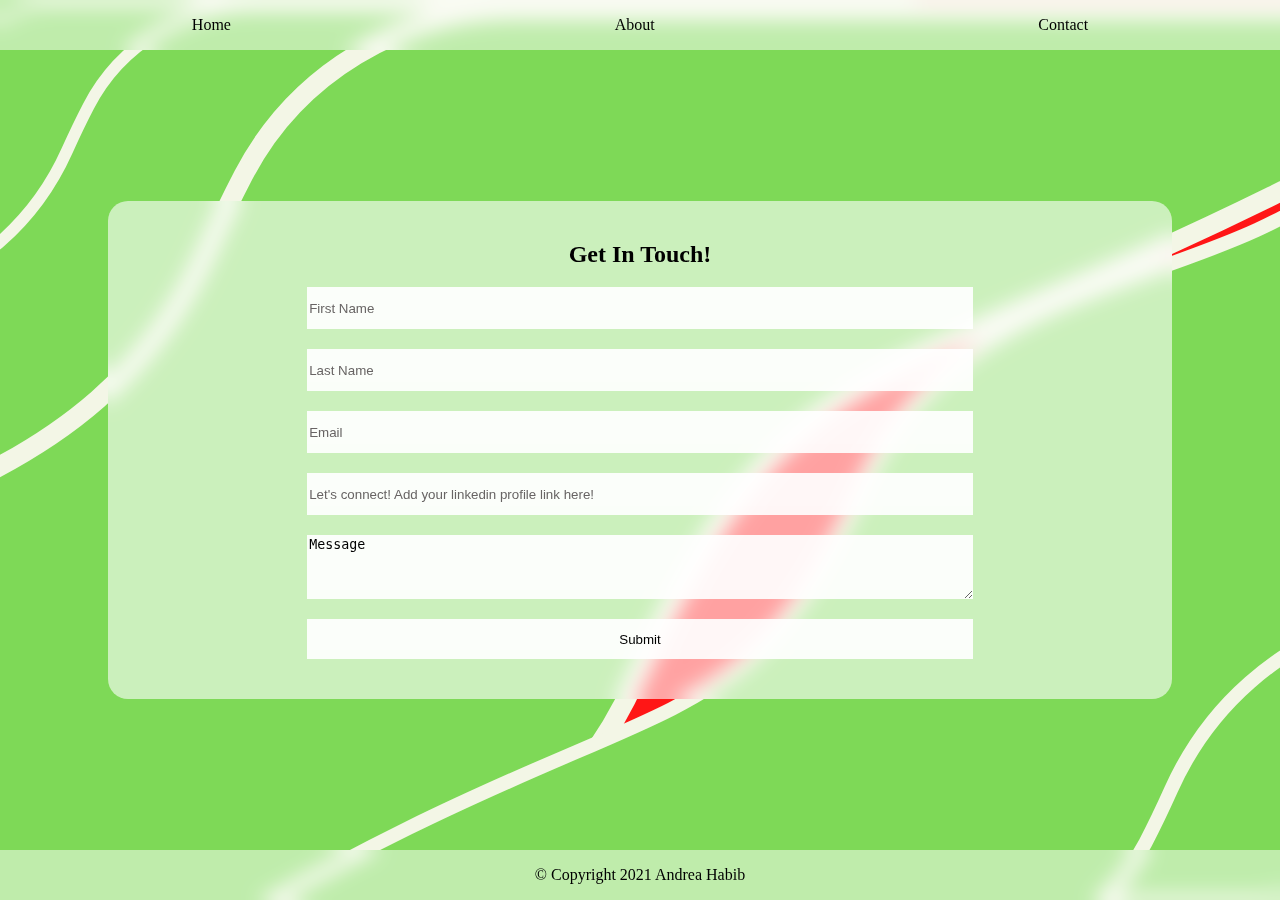
<file: src/pages/Contact/contact.html>
<!DOCTYPE html>
<html lang="en">
  <head>
    <meta charset="UTF-8" />
    <meta name="description" content="Project 1 for CSC225" />
    <meta name="author" content="Andrea Habib" />
    <meta http-equiv="X-UA-Compatible" content="IE=edge" />
    <meta name="viewport" content="width=device-width, initial-scale=1.0" />
    <link rel="stylesheet" href="../styles/Navbar.css" />
    <link rel="stylesheet" href="../styles/Contact.css" />
    <link rel="stylesheet" href="../styles/Footer.css" />
    <title>Contact</title>
  </head>
  <body>
    <nav id="nav"></nav>
    <div id="contact"></div>
    <footer id="footer"></footer>
    <script type="text/javascript" src="../layout/Nav.js"></script>
    <script type="text/javascript" src="Contact.js"></script>
    <script type="text/javascript" src="../layout/Footer.js"></script>
  </body>
</html>
</file>
<file: src/pages/styles/Navbar.css>
nav {
  width: 100vw;
  background-color: rgba(255, 255, 255, 0.5);
  backdrop-filter: blur(10px);
  position: fixed;
  z-index: 1;
}

nav ul {
  display: flex;
  padding: 0;
  flex-direction: row;
  justify-content: space-around;
  align-items: center;
}

nav ul li {
  list-style-type: none;
}

nav a {
  text-decoration: none;
  color: black;
  padding: 10px;
}

nav a:hover {
  border-radius: 10px;
  background-color: #00aad0;
  color: white;
}
</file>
<file: src/pages/styles/Contact.css>
#contact {
  width: 100vw;
  height: 100vh;
  background-image: url("../assets/green&red.svg");
  background-position: center;
  background-repeat: no-repeat;
  background-size: cover;
  display: flex;
  justify-content: center;
  align-items: center;
}

#submit {
  cursor: pointer;
  transition: color 0.5s, background-color 0.5s;
}

#submit:hover {
  color: white;
  background-color: #7ed957;
}

#container {
  border-radius: 20px;
  background-color: rgba(255, 255, 255, 0.6);
  padding: 20px;
  width: 80%;
  display: flex;
  justify-content: center;
  align-items: center;
  backdrop-filter: blur(10px);
  max-height: 75vh;
}

#form {
  display: flex;
  flex-direction: column;
  width: 65%;
}

input {
  margin-bottom: 20px;
  height: 40px;
  backdrop-filter: blur(10px);
  background-color: rgba(255, 255, 255, 0.8);
  border: 0;
}

textarea {
  margin-bottom: 20px;
  height: 60px;
  backdrop-filter: blur(10px);
  background-color: rgba(255, 255, 255, 0.8);
  border: 0;
}

::placeholder {
  color: rgb(104, 100, 100);
  opacity: 1;
}

:-ms-input-placeholder {
  color: black;
}

::-ms-input-placeholder {
  color: black;
}

html,
body {
  margin: 0;
  padding: 0;
  overflow: hidden;
}
</file>
<file: src/pages/styles/Footer.css>
#footer {
  position: absolute;
  bottom: 0;
  display: flex;
  justify-content: center;
  align-items: center;
  width: 100vw;
  background-color: rgba(255, 255, 255, 0.5);
  backdrop-filter: blur(10px);
  z-index: 1;
}
</file>
